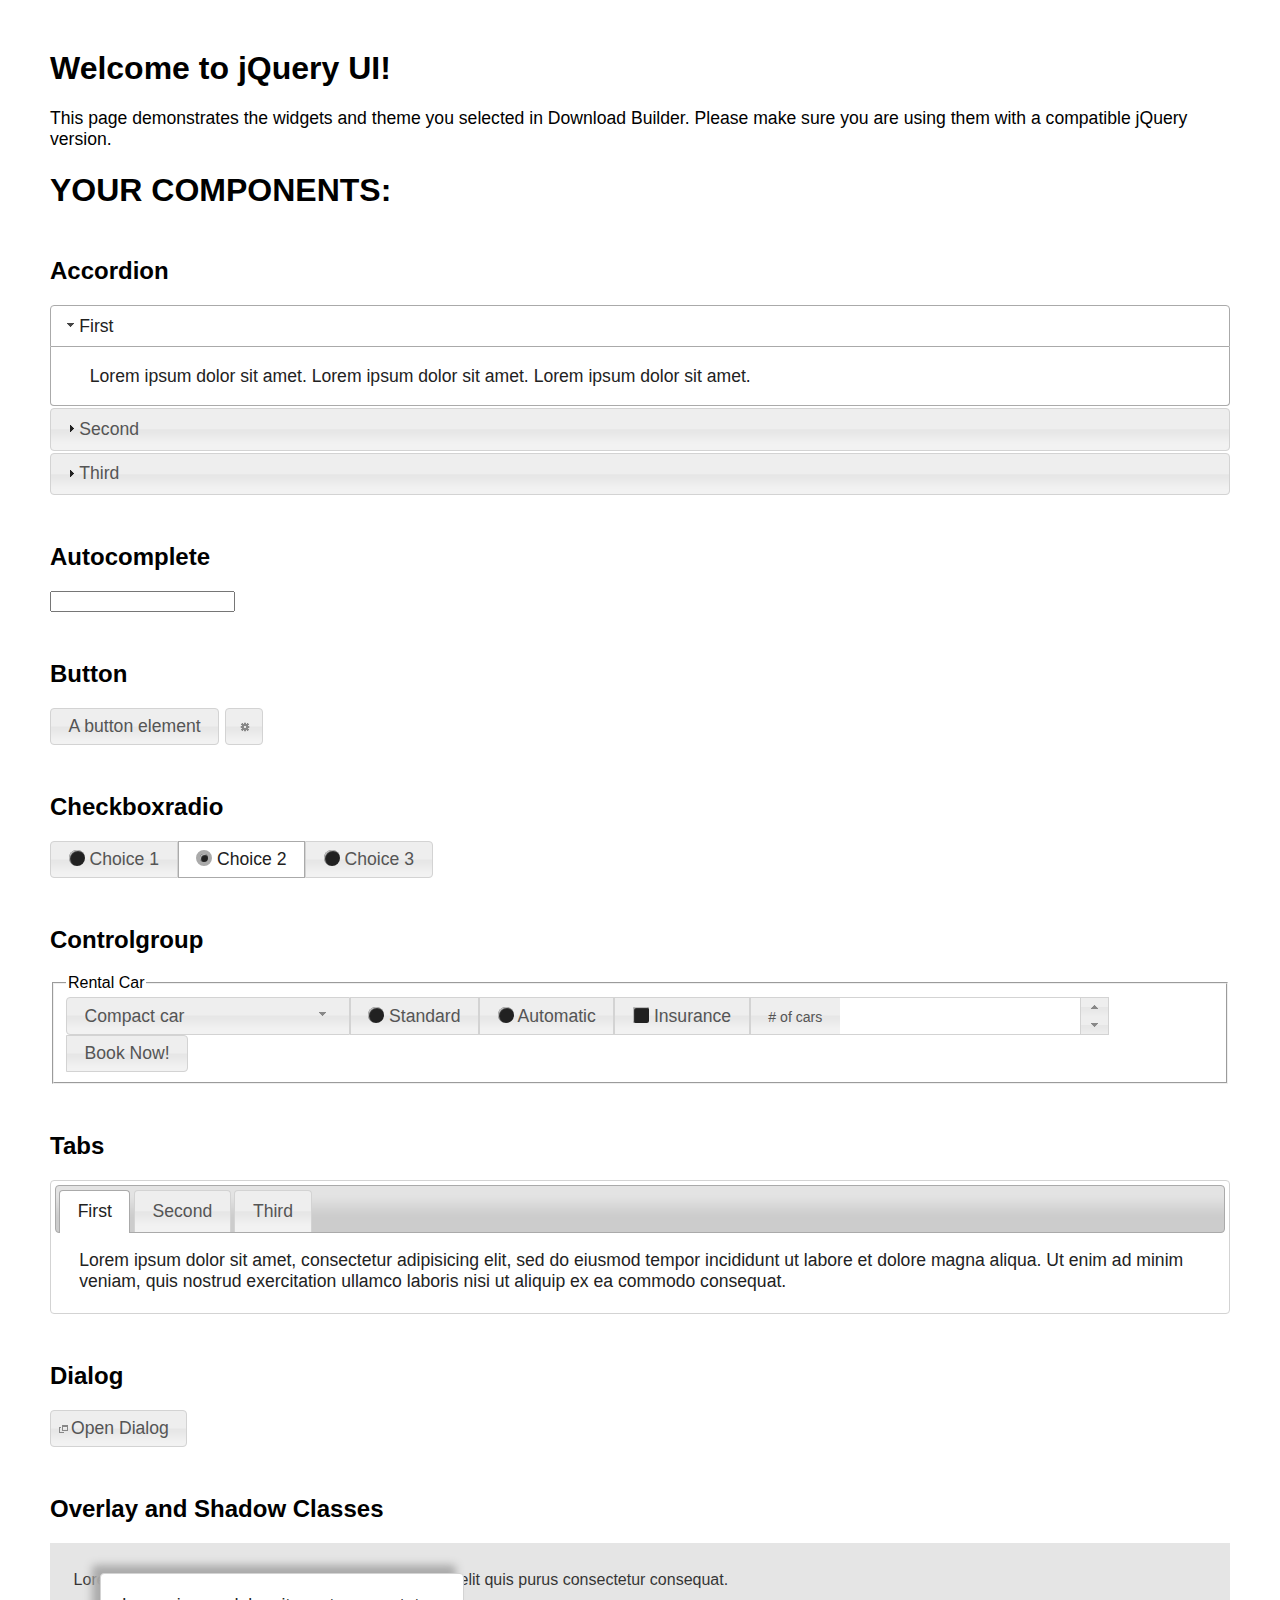
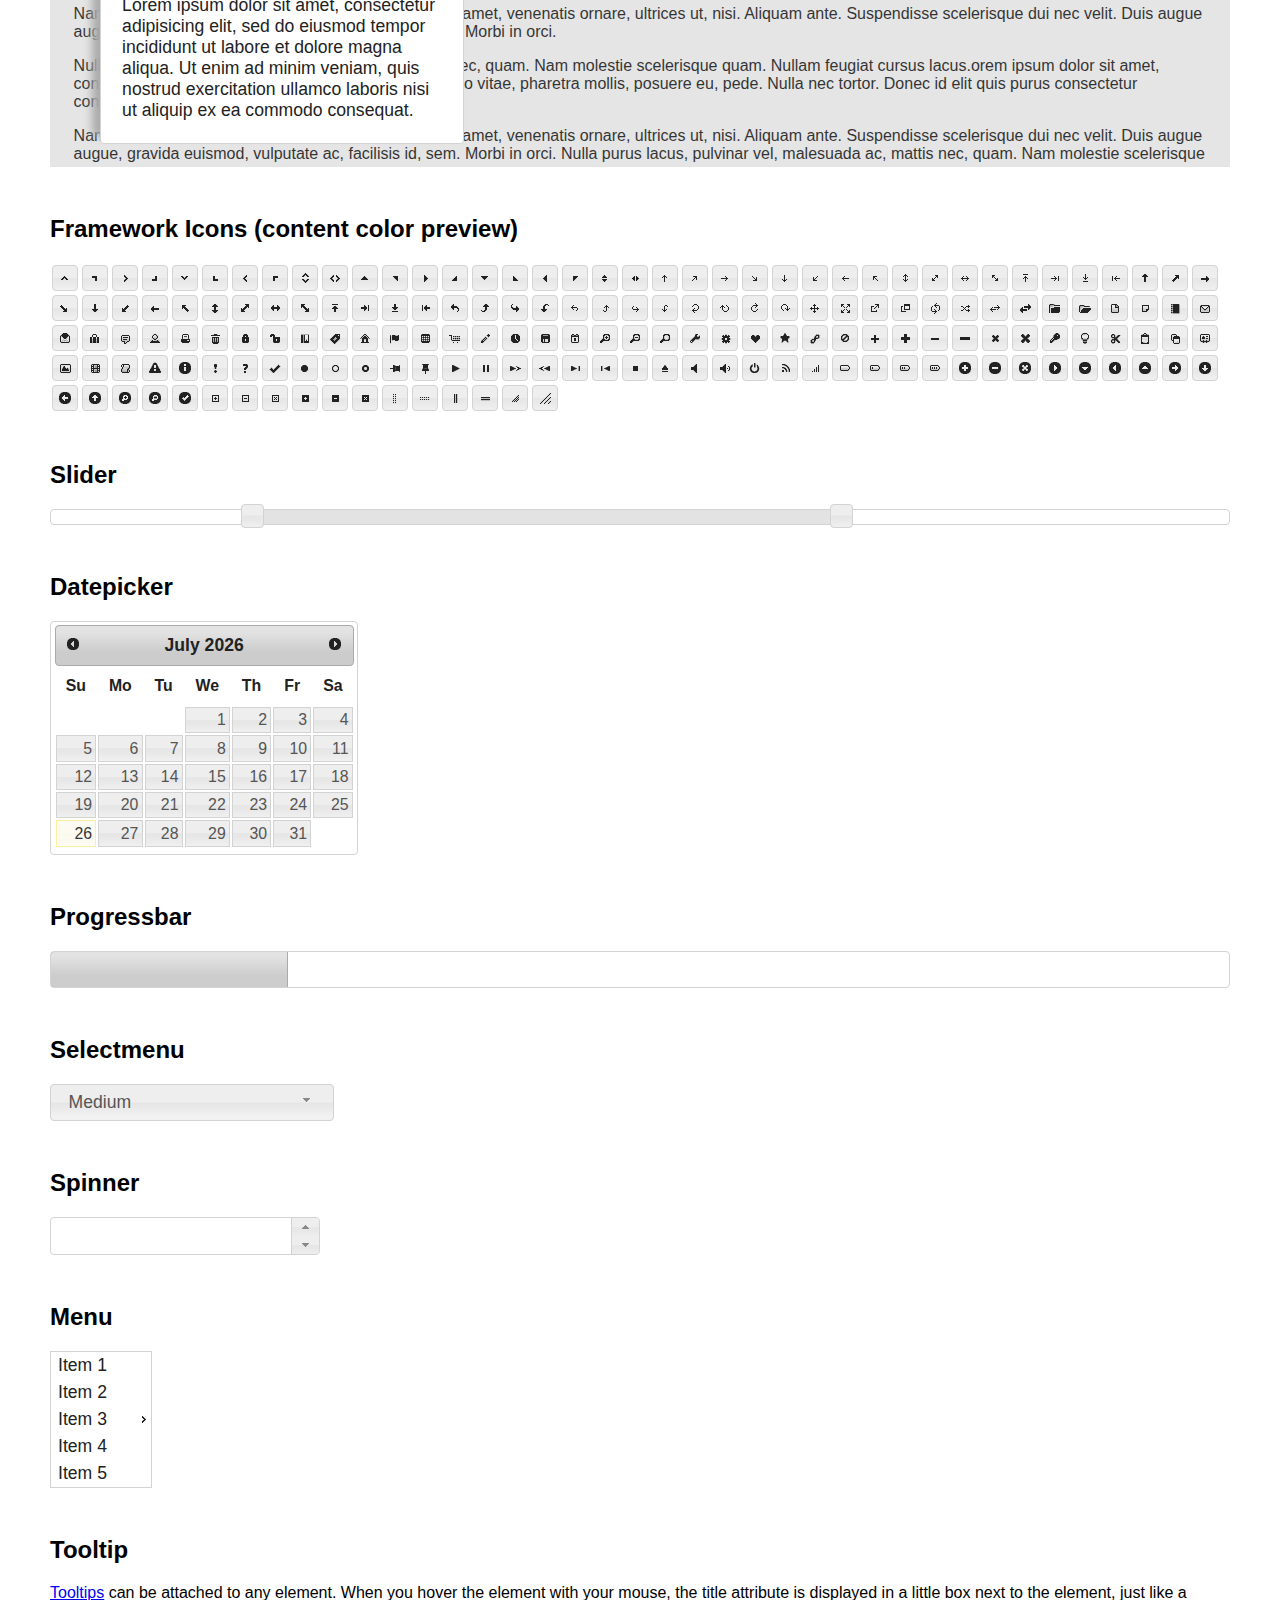
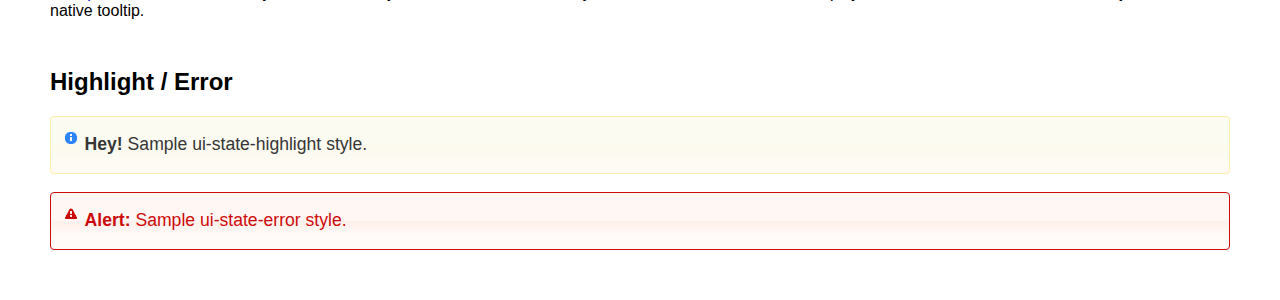
<file: resources_web/javascripts/jquery-ui-1.12.1.custom/index.html>
<!doctype html>
<html lang="us">
<head>
	<meta charset="utf-8">
	<title>jQuery UI Example Page</title>
	<link href="jquery-ui.css" rel="stylesheet">
	<style>
	body{
		font-family: "Trebuchet MS", sans-serif;
		margin: 50px;
	}
	.demoHeaders {
		margin-top: 2em;
	}
	#dialog-link {
		padding: .4em 1em .4em 20px;
		text-decoration: none;
		position: relative;
	}
	#dialog-link span.ui-icon {
		margin: 0 5px 0 0;
		position: absolute;
		left: .2em;
		top: 50%;
		margin-top: -8px;
	}
	#icons {
		margin: 0;
		padding: 0;
	}
	#icons li {
		margin: 2px;
		position: relative;
		padding: 4px 0;
		cursor: pointer;
		float: left;
		list-style: none;
	}
	#icons span.ui-icon {
		float: left;
		margin: 0 4px;
	}
	.fakewindowcontain .ui-widget-overlay {
		position: absolute;
	}
	select {
		width: 200px;
	}
	</style>
</head>
<body>

<h1>Welcome to jQuery UI!</h1>

<div class="ui-widget">
	<p>This page demonstrates the widgets and theme you selected in Download Builder. Please make sure you are using them with a compatible jQuery version.</p>
</div>

<h1>YOUR COMPONENTS:</h1>


<!-- Accordion -->
<h2 class="demoHeaders">Accordion</h2>
<div id="accordion">
	<h3>First</h3>
	<div>Lorem ipsum dolor sit amet. Lorem ipsum dolor sit amet. Lorem ipsum dolor sit amet.</div>
	<h3>Second</h3>
	<div>Phasellus mattis tincidunt nibh.</div>
	<h3>Third</h3>
	<div>Nam dui erat, auctor a, dignissim quis.</div>
</div>



<!-- Autocomplete -->
<h2 class="demoHeaders">Autocomplete</h2>
<div>
	<input id="autocomplete" title="type &quot;a&quot;">
</div>



<!-- Button -->
<h2 class="demoHeaders">Button</h2>
<button id="button">A button element</button>
<button id="button-icon">An icon-only button</button>



<!-- Checkboxradio -->
<h2 class="demoHeaders">Checkboxradio</h2>
<form style="margin-top: 1em;">
	<div id="radioset">
		<input type="radio" id="radio1" name="radio"><label for="radio1">Choice 1</label>
		<input type="radio" id="radio2" name="radio" checked="checked"><label for="radio2">Choice 2</label>
		<input type="radio" id="radio3" name="radio"><label for="radio3">Choice 3</label>
	</div>
</form>



<!-- Controlgroup -->
<h2 class="demoHeaders">Controlgroup</h2>
<fieldset>
	<legend>Rental Car</legend>
	<div id="controlgroup">
		<select id="car-type">
			<option>Compact car</option>
			<option>Midsize car</option>
			<option>Full size car</option>
			<option>SUV</option>
			<option>Luxury</option>
			<option>Truck</option>
			<option>Van</option>
		</select>
		<label for="transmission-standard">Standard</label>
		<input type="radio" name="transmission" id="transmission-standard">
		<label for="transmission-automatic">Automatic</label>
		<input type="radio" name="transmission" id="transmission-automatic">
		<label for="insurance">Insurance</label>
		<input type="checkbox" name="insurance" id="insurance">
		<label for="horizontal-spinner" class="ui-controlgroup-label"># of cars</label>
		<input id="horizontal-spinner" class="ui-spinner-input">
		<button>Book Now!</button>
	</div>
</fieldset>



<!-- Tabs -->
<h2 class="demoHeaders">Tabs</h2>
<div id="tabs">
	<ul>
		<li><a href="#tabs-1">First</a></li>
		<li><a href="#tabs-2">Second</a></li>
		<li><a href="#tabs-3">Third</a></li>
	</ul>
	<div id="tabs-1">Lorem ipsum dolor sit amet, consectetur adipisicing elit, sed do eiusmod tempor incididunt ut labore et dolore magna aliqua. Ut enim ad minim veniam, quis nostrud exercitation ullamco laboris nisi ut aliquip ex ea commodo consequat.</div>
	<div id="tabs-2">Phasellus mattis tincidunt nibh. Cras orci urna, blandit id, pretium vel, aliquet ornare, felis. Maecenas scelerisque sem non nisl. Fusce sed lorem in enim dictum bibendum.</div>
	<div id="tabs-3">Nam dui erat, auctor a, dignissim quis, sollicitudin eu, felis. Pellentesque nisi urna, interdum eget, sagittis et, consequat vestibulum, lacus. Mauris porttitor ullamcorper augue.</div>
</div>



<h2 class="demoHeaders">Dialog</h2>
<p>
	<button id="dialog-link" class="ui-button ui-corner-all ui-widget">
		<span class="ui-icon ui-icon-newwin"></span>Open Dialog
	</button>
</p>

<h2 class="demoHeaders">Overlay and Shadow Classes</h2>
<div style="position: relative; width: 96%; height: 200px; padding:1% 2%; overflow:hidden;" class="fakewindowcontain">
	<p>Lorem ipsum dolor sit amet,  Nulla nec tortor. Donec id elit quis purus consectetur consequat. </p><p>Nam congue semper tellus. Sed erat dolor, dapibus sit amet, venenatis ornare, ultrices ut, nisi. Aliquam ante. Suspendisse scelerisque dui nec velit. Duis augue augue, gravida euismod, vulputate ac, facilisis id, sem. Morbi in orci. </p><p>Nulla purus lacus, pulvinar vel, malesuada ac, mattis nec, quam. Nam molestie scelerisque quam. Nullam feugiat cursus lacus.orem ipsum dolor sit amet, consectetur adipiscing elit. Donec libero risus, commodo vitae, pharetra mollis, posuere eu, pede. Nulla nec tortor. Donec id elit quis purus consectetur consequat. </p><p>Nam congue semper tellus. Sed erat dolor, dapibus sit amet, venenatis ornare, ultrices ut, nisi. Aliquam ante. Suspendisse scelerisque dui nec velit. Duis augue augue, gravida euismod, vulputate ac, facilisis id, sem. Morbi in orci. Nulla purus lacus, pulvinar vel, malesuada ac, mattis nec, quam. Nam molestie scelerisque quam. </p><p>Nullam feugiat cursus lacus.orem ipsum dolor sit amet, consectetur adipiscing elit. Donec libero risus, commodo vitae, pharetra mollis, posuere eu, pede. Nulla nec tortor. Donec id elit quis purus consectetur consequat. Nam congue semper tellus. Sed erat dolor, dapibus sit amet, venenatis ornare, ultrices ut, nisi. Aliquam ante. </p><p>Suspendisse scelerisque dui nec velit. Duis augue augue, gravida euismod, vulputate ac, facilisis id, sem. Morbi in orci. Nulla purus lacus, pulvinar vel, malesuada ac, mattis nec, quam. Nam molestie scelerisque quam. Nullam feugiat cursus lacus.orem ipsum dolor sit amet, consectetur adipiscing elit. Donec libero risus, commodo vitae, pharetra mollis, posuere eu, pede. Nulla nec tortor. Donec id elit quis purus consectetur consequat. Nam congue semper tellus. Sed erat dolor, dapibus sit amet, venenatis ornare, ultrices ut, nisi. </p>

	<!-- ui-dialog -->
	<div class="ui-widget-overlay ui-front"></div>
	<div style="position: absolute; width: 320px; left: 50px; top: 30px; padding: 1.2em" class="ui-widget ui-front ui-widget-content ui-corner-all ui-widget-shadow">
		Lorem ipsum dolor sit amet, consectetur adipisicing elit, sed do eiusmod tempor incididunt ut labore et dolore magna aliqua. Ut enim ad minim veniam, quis nostrud exercitation ullamco laboris nisi ut aliquip ex ea commodo consequat.
	</div>

</div>

<!-- ui-dialog -->
<div id="dialog" title="Dialog Title">
	<p>Lorem ipsum dolor sit amet, consectetur adipisicing elit, sed do eiusmod tempor incididunt ut labore et dolore magna aliqua. Ut enim ad minim veniam, quis nostrud exercitation ullamco laboris nisi ut aliquip ex ea commodo consequat.</p>
</div>



<h2 class="demoHeaders">Framework Icons (content color preview)</h2>
<ul id="icons" class="ui-widget ui-helper-clearfix">
	<li class="ui-state-default ui-corner-all" title=".ui-icon-caret-1-n"><span class="ui-icon ui-icon-caret-1-n"></span></li>
	<li class="ui-state-default ui-corner-all" title=".ui-icon-caret-1-ne"><span class="ui-icon ui-icon-caret-1-ne"></span></li>
	<li class="ui-state-default ui-corner-all" title=".ui-icon-caret-1-e"><span class="ui-icon ui-icon-caret-1-e"></span></li>
	<li class="ui-state-default ui-corner-all" title=".ui-icon-caret-1-se"><span class="ui-icon ui-icon-caret-1-se"></span></li>
	<li class="ui-state-default ui-corner-all" title=".ui-icon-caret-1-s"><span class="ui-icon ui-icon-caret-1-s"></span></li>
	<li class="ui-state-default ui-corner-all" title=".ui-icon-caret-1-sw"><span class="ui-icon ui-icon-caret-1-sw"></span></li>
	<li class="ui-state-default ui-corner-all" title=".ui-icon-caret-1-w"><span class="ui-icon ui-icon-caret-1-w"></span></li>
	<li class="ui-state-default ui-corner-all" title=".ui-icon-caret-1-nw"><span class="ui-icon ui-icon-caret-1-nw"></span></li>
	<li class="ui-state-default ui-corner-all" title=".ui-icon-caret-2-n-s"><span class="ui-icon ui-icon-caret-2-n-s"></span></li>
	<li class="ui-state-default ui-corner-all" title=".ui-icon-caret-2-e-w"><span class="ui-icon ui-icon-caret-2-e-w"></span></li>
	<li class="ui-state-default ui-corner-all" title=".ui-icon-triangle-1-n"><span class="ui-icon ui-icon-triangle-1-n"></span></li>
	<li class="ui-state-default ui-corner-all" title=".ui-icon-triangle-1-ne"><span class="ui-icon ui-icon-triangle-1-ne"></span></li>
	<li class="ui-state-default ui-corner-all" title=".ui-icon-triangle-1-e"><span class="ui-icon ui-icon-triangle-1-e"></span></li>
	<li class="ui-state-default ui-corner-all" title=".ui-icon-triangle-1-se"><span class="ui-icon ui-icon-triangle-1-se"></span></li>
	<li class="ui-state-default ui-corner-all" title=".ui-icon-triangle-1-s"><span class="ui-icon ui-icon-triangle-1-s"></span></li>
	<li class="ui-state-default ui-corner-all" title=".ui-icon-triangle-1-sw"><span class="ui-icon ui-icon-triangle-1-sw"></span></li>
	<li class="ui-state-default ui-corner-all" title=".ui-icon-triangle-1-w"><span class="ui-icon ui-icon-triangle-1-w"></span></li>
	<li class="ui-state-default ui-corner-all" title=".ui-icon-triangle-1-nw"><span class="ui-icon ui-icon-triangle-1-nw"></span></li>
	<li class="ui-state-default ui-corner-all" title=".ui-icon-triangle-2-n-s"><span class="ui-icon ui-icon-triangle-2-n-s"></span></li>
	<li class="ui-state-default ui-corner-all" title=".ui-icon-triangle-2-e-w"><span class="ui-icon ui-icon-triangle-2-e-w"></span></li>
	<li class="ui-state-default ui-corner-all" title=".ui-icon-arrow-1-n"><span class="ui-icon ui-icon-arrow-1-n"></span></li>
	<li class="ui-state-default ui-corner-all" title=".ui-icon-arrow-1-ne"><span class="ui-icon ui-icon-arrow-1-ne"></span></li>
	<li class="ui-state-default ui-corner-all" title=".ui-icon-arrow-1-e"><span class="ui-icon ui-icon-arrow-1-e"></span></li>
	<li class="ui-state-default ui-corner-all" title=".ui-icon-arrow-1-se"><span class="ui-icon ui-icon-arrow-1-se"></span></li>
	<li class="ui-state-default ui-corner-all" title=".ui-icon-arrow-1-s"><span class="ui-icon ui-icon-arrow-1-s"></span></li>
	<li class="ui-state-default ui-corner-all" title=".ui-icon-arrow-1-sw"><span class="ui-icon ui-icon-arrow-1-sw"></span></li>
	<li class="ui-state-default ui-corner-all" title=".ui-icon-arrow-1-w"><span class="ui-icon ui-icon-arrow-1-w"></span></li>
	<li class="ui-state-default ui-corner-all" title=".ui-icon-arrow-1-nw"><span class="ui-icon ui-icon-arrow-1-nw"></span></li>
	<li class="ui-state-default ui-corner-all" title=".ui-icon-arrow-2-n-s"><span class="ui-icon ui-icon-arrow-2-n-s"></span></li>
	<li class="ui-state-default ui-corner-all" title=".ui-icon-arrow-2-ne-sw"><span class="ui-icon ui-icon-arrow-2-ne-sw"></span></li>
	<li class="ui-state-default ui-corner-all" title=".ui-icon-arrow-2-e-w"><span class="ui-icon ui-icon-arrow-2-e-w"></span></li>
	<li class="ui-state-default ui-corner-all" title=".ui-icon-arrow-2-se-nw"><span class="ui-icon ui-icon-arrow-2-se-nw"></span></li>
	<li class="ui-state-default ui-corner-all" title=".ui-icon-arrowstop-1-n"><span class="ui-icon ui-icon-arrowstop-1-n"></span></li>
	<li class="ui-state-default ui-corner-all" title=".ui-icon-arrowstop-1-e"><span class="ui-icon ui-icon-arrowstop-1-e"></span></li>
	<li class="ui-state-default ui-corner-all" title=".ui-icon-arrowstop-1-s"><span class="ui-icon ui-icon-arrowstop-1-s"></span></li>
	<li class="ui-state-default ui-corner-all" title=".ui-icon-arrowstop-1-w"><span class="ui-icon ui-icon-arrowstop-1-w"></span></li>
	<li class="ui-state-default ui-corner-all" title=".ui-icon-arrowthick-1-n"><span class="ui-icon ui-icon-arrowthick-1-n"></span></li>
	<li class="ui-state-default ui-corner-all" title=".ui-icon-arrowthick-1-ne"><span class="ui-icon ui-icon-arrowthick-1-ne"></span></li>
	<li class="ui-state-default ui-corner-all" title=".ui-icon-arrowthick-1-e"><span class="ui-icon ui-icon-arrowthick-1-e"></span></li>
	<li class="ui-state-default ui-corner-all" title=".ui-icon-arrowthick-1-se"><span class="ui-icon ui-icon-arrowthick-1-se"></span></li>
	<li class="ui-state-default ui-corner-all" title=".ui-icon-arrowthick-1-s"><span class="ui-icon ui-icon-arrowthick-1-s"></span></li>
	<li class="ui-state-default ui-corner-all" title=".ui-icon-arrowthick-1-sw"><span class="ui-icon ui-icon-arrowthick-1-sw"></span></li>
	<li class="ui-state-default ui-corner-all" title=".ui-icon-arrowthick-1-w"><span class="ui-icon ui-icon-arrowthick-1-w"></span></li>
	<li class="ui-state-default ui-corner-all" title=".ui-icon-arrowthick-1-nw"><span class="ui-icon ui-icon-arrowthick-1-nw"></span></li>
	<li class="ui-state-default ui-corner-all" title=".ui-icon-arrowthick-2-n-s"><span class="ui-icon ui-icon-arrowthick-2-n-s"></span></li>
	<li class="ui-state-default ui-corner-all" title=".ui-icon-arrowthick-2-ne-sw"><span class="ui-icon ui-icon-arrowthick-2-ne-sw"></span></li>
	<li class="ui-state-default ui-corner-all" title=".ui-icon-arrowthick-2-e-w"><span class="ui-icon ui-icon-arrowthick-2-e-w"></span></li>
	<li class="ui-state-default ui-corner-all" title=".ui-icon-arrowthick-2-se-nw"><span class="ui-icon ui-icon-arrowthick-2-se-nw"></span></li>
	<li class="ui-state-default ui-corner-all" title=".ui-icon-arrowthickstop-1-n"><span class="ui-icon ui-icon-arrowthickstop-1-n"></span></li>
	<li class="ui-state-default ui-corner-all" title=".ui-icon-arrowthickstop-1-e"><span class="ui-icon ui-icon-arrowthickstop-1-e"></span></li>
	<li class="ui-state-default ui-corner-all" title=".ui-icon-arrowthickstop-1-s"><span class="ui-icon ui-icon-arrowthickstop-1-s"></span></li>
	<li class="ui-state-default ui-corner-all" title=".ui-icon-arrowthickstop-1-w"><span class="ui-icon ui-icon-arrowthickstop-1-w"></span></li>
	<li class="ui-state-default ui-corner-all" title=".ui-icon-arrowreturnthick-1-w"><span class="ui-icon ui-icon-arrowreturnthick-1-w"></span></li>
	<li class="ui-state-default ui-corner-all" title=".ui-icon-arrowreturnthick-1-n"><span class="ui-icon ui-icon-arrowreturnthick-1-n"></span></li>
	<li class="ui-state-default ui-corner-all" title=".ui-icon-arrowreturnthick-1-e"><span class="ui-icon ui-icon-arrowreturnthick-1-e"></span></li>
	<li class="ui-state-default ui-corner-all" title=".ui-icon-arrowreturnthick-1-s"><span class="ui-icon ui-icon-arrowreturnthick-1-s"></span></li>
	<li class="ui-state-default ui-corner-all" title=".ui-icon-arrowreturn-1-w"><span class="ui-icon ui-icon-arrowreturn-1-w"></span></li>
	<li class="ui-state-default ui-corner-all" title=".ui-icon-arrowreturn-1-n"><span class="ui-icon ui-icon-arrowreturn-1-n"></span></li>
	<li class="ui-state-default ui-corner-all" title=".ui-icon-arrowreturn-1-e"><span class="ui-icon ui-icon-arrowreturn-1-e"></span></li>
	<li class="ui-state-default ui-corner-all" title=".ui-icon-arrowreturn-1-s"><span class="ui-icon ui-icon-arrowreturn-1-s"></span></li>
	<li class="ui-state-default ui-corner-all" title=".ui-icon-arrowrefresh-1-w"><span class="ui-icon ui-icon-arrowrefresh-1-w"></span></li>
	<li class="ui-state-default ui-corner-all" title=".ui-icon-arrowrefresh-1-n"><span class="ui-icon ui-icon-arrowrefresh-1-n"></span></li>
	<li class="ui-state-default ui-corner-all" title=".ui-icon-arrowrefresh-1-e"><span class="ui-icon ui-icon-arrowrefresh-1-e"></span></li>
	<li class="ui-state-default ui-corner-all" title=".ui-icon-arrowrefresh-1-s"><span class="ui-icon ui-icon-arrowrefresh-1-s"></span></li>
	<li class="ui-state-default ui-corner-all" title=".ui-icon-arrow-4"><span class="ui-icon ui-icon-arrow-4"></span></li>
	<li class="ui-state-default ui-corner-all" title=".ui-icon-arrow-4-diag"><span class="ui-icon ui-icon-arrow-4-diag"></span></li>
	<li class="ui-state-default ui-corner-all" title=".ui-icon-extlink"><span class="ui-icon ui-icon-extlink"></span></li>
	<li class="ui-state-default ui-corner-all" title=".ui-icon-newwin"><span class="ui-icon ui-icon-newwin"></span></li>
	<li class="ui-state-default ui-corner-all" title=".ui-icon-refresh"><span class="ui-icon ui-icon-refresh"></span></li>
	<li class="ui-state-default ui-corner-all" title=".ui-icon-shuffle"><span class="ui-icon ui-icon-shuffle"></span></li>
	<li class="ui-state-default ui-corner-all" title=".ui-icon-transfer-e-w"><span class="ui-icon ui-icon-transfer-e-w"></span></li>
	<li class="ui-state-default ui-corner-all" title=".ui-icon-transferthick-e-w"><span class="ui-icon ui-icon-transferthick-e-w"></span></li>
	<li class="ui-state-default ui-corner-all" title=".ui-icon-folder-collapsed"><span class="ui-icon ui-icon-folder-collapsed"></span></li>
	<li class="ui-state-default ui-corner-all" title=".ui-icon-folder-open"><span class="ui-icon ui-icon-folder-open"></span></li>
	<li class="ui-state-default ui-corner-all" title=".ui-icon-document"><span class="ui-icon ui-icon-document"></span></li>
	<li class="ui-state-default ui-corner-all" title=".ui-icon-document-b"><span class="ui-icon ui-icon-document-b"></span></li>
	<li class="ui-state-default ui-corner-all" title=".ui-icon-note"><span class="ui-icon ui-icon-note"></span></li>
	<li class="ui-state-default ui-corner-all" title=".ui-icon-mail-closed"><span class="ui-icon ui-icon-mail-closed"></span></li>
	<li class="ui-state-default ui-corner-all" title=".ui-icon-mail-open"><span class="ui-icon ui-icon-mail-open"></span></li>
	<li class="ui-state-default ui-corner-all" title=".ui-icon-suitcase"><span class="ui-icon ui-icon-suitcase"></span></li>
	<li class="ui-state-default ui-corner-all" title=".ui-icon-comment"><span class="ui-icon ui-icon-comment"></span></li>
	<li class="ui-state-default ui-corner-all" title=".ui-icon-person"><span class="ui-icon ui-icon-person"></span></li>
	<li class="ui-state-default ui-corner-all" title=".ui-icon-print"><span class="ui-icon ui-icon-print"></span></li>
	<li class="ui-state-default ui-corner-all" title=".ui-icon-trash"><span class="ui-icon ui-icon-trash"></span></li>
	<li class="ui-state-default ui-corner-all" title=".ui-icon-locked"><span class="ui-icon ui-icon-locked"></span></li>
	<li class="ui-state-default ui-corner-all" title=".ui-icon-unlocked"><span class="ui-icon ui-icon-unlocked"></span></li>
	<li class="ui-state-default ui-corner-all" title=".ui-icon-bookmark"><span class="ui-icon ui-icon-bookmark"></span></li>
	<li class="ui-state-default ui-corner-all" title=".ui-icon-tag"><span class="ui-icon ui-icon-tag"></span></li>
	<li class="ui-state-default ui-corner-all" title=".ui-icon-home"><span class="ui-icon ui-icon-home"></span></li>
	<li class="ui-state-default ui-corner-all" title=".ui-icon-flag"><span class="ui-icon ui-icon-flag"></span></li>
	<li class="ui-state-default ui-corner-all" title=".ui-icon-calculator"><span class="ui-icon ui-icon-calculator"></span></li>
	<li class="ui-state-default ui-corner-all" title=".ui-icon-cart"><span class="ui-icon ui-icon-cart"></span></li>
	<li class="ui-state-default ui-corner-all" title=".ui-icon-pencil"><span class="ui-icon ui-icon-pencil"></span></li>
	<li class="ui-state-default ui-corner-all" title=".ui-icon-clock"><span class="ui-icon ui-icon-clock"></span></li>
	<li class="ui-state-default ui-corner-all" title=".ui-icon-disk"><span class="ui-icon ui-icon-disk"></span></li>
	<li class="ui-state-default ui-corner-all" title=".ui-icon-calendar"><span class="ui-icon ui-icon-calendar"></span></li>
	<li class="ui-state-default ui-corner-all" title=".ui-icon-zoomin"><span class="ui-icon ui-icon-zoomin"></span></li>
	<li class="ui-state-default ui-corner-all" title=".ui-icon-zoomout"><span class="ui-icon ui-icon-zoomout"></span></li>
	<li class="ui-state-default ui-corner-all" title=".ui-icon-search"><span class="ui-icon ui-icon-search"></span></li>
	<li class="ui-state-default ui-corner-all" title=".ui-icon-wrench"><span class="ui-icon ui-icon-wrench"></span></li>
	<li class="ui-state-default ui-corner-all" title=".ui-icon-gear"><span class="ui-icon ui-icon-gear"></span></li>
	<li class="ui-state-default ui-corner-all" title=".ui-icon-heart"><span class="ui-icon ui-icon-heart"></span></li>
	<li class="ui-state-default ui-corner-all" title=".ui-icon-star"><span class="ui-icon ui-icon-star"></span></li>
	<li class="ui-state-default ui-corner-all" title=".ui-icon-link"><span class="ui-icon ui-icon-link"></span></li>
	<li class="ui-state-default ui-corner-all" title=".ui-icon-cancel"><span class="ui-icon ui-icon-cancel"></span></li>
	<li class="ui-state-default ui-corner-all" title=".ui-icon-plus"><span class="ui-icon ui-icon-plus"></span></li>
	<li class="ui-state-default ui-corner-all" title=".ui-icon-plusthick"><span class="ui-icon ui-icon-plusthick"></span></li>
	<li class="ui-state-default ui-corner-all" title=".ui-icon-minus"><span class="ui-icon ui-icon-minus"></span></li>
	<li class="ui-state-default ui-corner-all" title=".ui-icon-minusthick"><span class="ui-icon ui-icon-minusthick"></span></li>
	<li class="ui-state-default ui-corner-all" title=".ui-icon-close"><span class="ui-icon ui-icon-close"></span></li>
	<li class="ui-state-default ui-corner-all" title=".ui-icon-closethick"><span class="ui-icon ui-icon-closethick"></span></li>
	<li class="ui-state-default ui-corner-all" title=".ui-icon-key"><span class="ui-icon ui-icon-key"></span></li>
	<li class="ui-state-default ui-corner-all" title=".ui-icon-lightbulb"><span class="ui-icon ui-icon-lightbulb"></span></li>
	<li class="ui-state-default ui-corner-all" title=".ui-icon-scissors"><span class="ui-icon ui-icon-scissors"></span></li>
	<li class="ui-state-default ui-corner-all" title=".ui-icon-clipboard"><span class="ui-icon ui-icon-clipboard"></span></li>
	<li class="ui-state-default ui-corner-all" title=".ui-icon-copy"><span class="ui-icon ui-icon-copy"></span></li>
	<li class="ui-state-default ui-corner-all" title=".ui-icon-contact"><span class="ui-icon ui-icon-contact"></span></li>
	<li class="ui-state-default ui-corner-all" title=".ui-icon-image"><span class="ui-icon ui-icon-image"></span></li>
	<li class="ui-state-default ui-corner-all" title=".ui-icon-video"><span class="ui-icon ui-icon-video"></span></li>
	<li class="ui-state-default ui-corner-all" title=".ui-icon-script"><span class="ui-icon ui-icon-script"></span></li>
	<li class="ui-state-default ui-corner-all" title=".ui-icon-alert"><span class="ui-icon ui-icon-alert"></span></li>
	<li class="ui-state-default ui-corner-all" title=".ui-icon-info"><span class="ui-icon ui-icon-info"></span></li>
	<li class="ui-state-default ui-corner-all" title=".ui-icon-notice"><span class="ui-icon ui-icon-notice"></span></li>
	<li class="ui-state-default ui-corner-all" title=".ui-icon-help"><span class="ui-icon ui-icon-help"></span></li>
	<li class="ui-state-default ui-corner-all" title=".ui-icon-check"><span class="ui-icon ui-icon-check"></span></li>
	<li class="ui-state-default ui-corner-all" title=".ui-icon-bullet"><span class="ui-icon ui-icon-bullet"></span></li>
	<li class="ui-state-default ui-corner-all" title=".ui-icon-radio-off"><span class="ui-icon ui-icon-radio-off"></span></li>
	<li class="ui-state-default ui-corner-all" title=".ui-icon-radio-on"><span class="ui-icon ui-icon-radio-on"></span></li>
	<li class="ui-state-default ui-corner-all" title=".ui-icon-pin-w"><span class="ui-icon ui-icon-pin-w"></span></li>
	<li class="ui-state-default ui-corner-all" title=".ui-icon-pin-s"><span class="ui-icon ui-icon-pin-s"></span></li>
	<li class="ui-state-default ui-corner-all" title=".ui-icon-play"><span class="ui-icon ui-icon-play"></span></li>
	<li class="ui-state-default ui-corner-all" title=".ui-icon-pause"><span class="ui-icon ui-icon-pause"></span></li>
	<li class="ui-state-default ui-corner-all" title=".ui-icon-seek-next"><span class="ui-icon ui-icon-seek-next"></span></li>
	<li class="ui-state-default ui-corner-all" title=".ui-icon-seek-prev"><span class="ui-icon ui-icon-seek-prev"></span></li>
	<li class="ui-state-default ui-corner-all" title=".ui-icon-seek-end"><span class="ui-icon ui-icon-seek-end"></span></li>
	<li class="ui-state-default ui-corner-all" title=".ui-icon-seek-first"><span class="ui-icon ui-icon-seek-first"></span></li>
	<li class="ui-state-default ui-corner-all" title=".ui-icon-stop"><span class="ui-icon ui-icon-stop"></span></li>
	<li class="ui-state-default ui-corner-all" title=".ui-icon-eject"><span class="ui-icon ui-icon-eject"></span></li>
	<li class="ui-state-default ui-corner-all" title=".ui-icon-volume-off"><span class="ui-icon ui-icon-volume-off"></span></li>
	<li class="ui-state-default ui-corner-all" title=".ui-icon-volume-on"><span class="ui-icon ui-icon-volume-on"></span></li>
	<li class="ui-state-default ui-corner-all" title=".ui-icon-power"><span class="ui-icon ui-icon-power"></span></li>
	<li class="ui-state-default ui-corner-all" title=".ui-icon-signal-diag"><span class="ui-icon ui-icon-signal-diag"></span></li>
	<li class="ui-state-default ui-corner-all" title=".ui-icon-signal"><span class="ui-icon ui-icon-signal"></span></li>
	<li class="ui-state-default ui-corner-all" title=".ui-icon-battery-0"><span class="ui-icon ui-icon-battery-0"></span></li>
	<li class="ui-state-default ui-corner-all" title=".ui-icon-battery-1"><span class="ui-icon ui-icon-battery-1"></span></li>
	<li class="ui-state-default ui-corner-all" title=".ui-icon-battery-2"><span class="ui-icon ui-icon-battery-2"></span></li>
	<li class="ui-state-default ui-corner-all" title=".ui-icon-battery-3"><span class="ui-icon ui-icon-battery-3"></span></li>
	<li class="ui-state-default ui-corner-all" title=".ui-icon-circle-plus"><span class="ui-icon ui-icon-circle-plus"></span></li>
	<li class="ui-state-default ui-corner-all" title=".ui-icon-circle-minus"><span class="ui-icon ui-icon-circle-minus"></span></li>
	<li class="ui-state-default ui-corner-all" title=".ui-icon-circle-close"><span class="ui-icon ui-icon-circle-close"></span></li>
	<li class="ui-state-default ui-corner-all" title=".ui-icon-circle-triangle-e"><span class="ui-icon ui-icon-circle-triangle-e"></span></li>
	<li class="ui-state-default ui-corner-all" title=".ui-icon-circle-triangle-s"><span class="ui-icon ui-icon-circle-triangle-s"></span></li>
	<li class="ui-state-default ui-corner-all" title=".ui-icon-circle-triangle-w"><span class="ui-icon ui-icon-circle-triangle-w"></span></li>
	<li class="ui-state-default ui-corner-all" title=".ui-icon-circle-triangle-n"><span class="ui-icon ui-icon-circle-triangle-n"></span></li>
	<li class="ui-state-default ui-corner-all" title=".ui-icon-circle-arrow-e"><span class="ui-icon ui-icon-circle-arrow-e"></span></li>
	<li class="ui-state-default ui-corner-all" title=".ui-icon-circle-arrow-s"><span class="ui-icon ui-icon-circle-arrow-s"></span></li>
	<li class="ui-state-default ui-corner-all" title=".ui-icon-circle-arrow-w"><span class="ui-icon ui-icon-circle-arrow-w"></span></li>
	<li class="ui-state-default ui-corner-all" title=".ui-icon-circle-arrow-n"><span class="ui-icon ui-icon-circle-arrow-n"></span></li>
	<li class="ui-state-default ui-corner-all" title=".ui-icon-circle-zoomin"><span class="ui-icon ui-icon-circle-zoomin"></span></li>
	<li class="ui-state-default ui-corner-all" title=".ui-icon-circle-zoomout"><span class="ui-icon ui-icon-circle-zoomout"></span></li>
	<li class="ui-state-default ui-corner-all" title=".ui-icon-circle-check"><span class="ui-icon ui-icon-circle-check"></span></li>
	<li class="ui-state-default ui-corner-all" title=".ui-icon-circlesmall-plus"><span class="ui-icon ui-icon-circlesmall-plus"></span></li>
	<li class="ui-state-default ui-corner-all" title=".ui-icon-circlesmall-minus"><span class="ui-icon ui-icon-circlesmall-minus"></span></li>
	<li class="ui-state-default ui-corner-all" title=".ui-icon-circlesmall-close"><span class="ui-icon ui-icon-circlesmall-close"></span></li>
	<li class="ui-state-default ui-corner-all" title=".ui-icon-squaresmall-plus"><span class="ui-icon ui-icon-squaresmall-plus"></span></li>
	<li class="ui-state-default ui-corner-all" title=".ui-icon-squaresmall-minus"><span class="ui-icon ui-icon-squaresmall-minus"></span></li>
	<li class="ui-state-default ui-corner-all" title=".ui-icon-squaresmall-close"><span class="ui-icon ui-icon-squaresmall-close"></span></li>
	<li class="ui-state-default ui-corner-all" title=".ui-icon-grip-dotted-vertical"><span class="ui-icon ui-icon-grip-dotted-vertical"></span></li>
	<li class="ui-state-default ui-corner-all" title=".ui-icon-grip-dotted-horizontal"><span class="ui-icon ui-icon-grip-dotted-horizontal"></span></li>
	<li class="ui-state-default ui-corner-all" title=".ui-icon-grip-solid-vertical"><span class="ui-icon ui-icon-grip-solid-vertical"></span></li>
	<li class="ui-state-default ui-corner-all" title=".ui-icon-grip-solid-horizontal"><span class="ui-icon ui-icon-grip-solid-horizontal"></span></li>
	<li class="ui-state-default ui-corner-all" title=".ui-icon-gripsmall-diagonal-se"><span class="ui-icon ui-icon-gripsmall-diagonal-se"></span></li>
	<li class="ui-state-default ui-corner-all" title=".ui-icon-grip-diagonal-se"><span class="ui-icon ui-icon-grip-diagonal-se"></span></li>
</ul>


<!-- Slider -->
<h2 class="demoHeaders">Slider</h2>
<div id="slider"></div>



<!-- Datepicker -->
<h2 class="demoHeaders">Datepicker</h2>
<div id="datepicker"></div>



<!-- Progressbar -->
<h2 class="demoHeaders">Progressbar</h2>
<div id="progressbar"></div>



<!-- Progressbar -->
<h2 class="demoHeaders">Selectmenu</h2>
<select id="selectmenu">
	<option>Slower</option>
	<option>Slow</option>
	<option selected="selected">Medium</option>
	<option>Fast</option>
	<option>Faster</option>
</select>



<!-- Spinner -->
<h2 class="demoHeaders">Spinner</h2>
<input id="spinner">



<!-- Menu -->
<h2 class="demoHeaders">Menu</h2>
<ul style="width:100px;" id="menu">
	<li><div>Item 1</div></li>
	<li><div>Item 2</div></li>
	<li><div>Item 3</div>
		<ul>
			<li><div>Item 3-1</div></li>
			<li><div>Item 3-2</div></li>
			<li><div>Item 3-3</div></li>
			<li><div>Item 3-4</div></li>
			<li><div>Item 3-5</div></li>
		</ul>
	</li>
	<li><div>Item 4</div></li>
	<li><div>Item 5</div></li>
</ul>



<!-- Tooltip -->
<h2 class="demoHeaders">Tooltip</h2>
<p id="tooltip">
	<a href="#" title="That&apos;s what this widget is">Tooltips</a> can be attached to any element. When you hover
the element with your mouse, the title attribute is displayed in a little box next to the element, just like a native tooltip.
</p>


<!-- Highlight / Error -->
<h2 class="demoHeaders">Highlight / Error</h2>
<div class="ui-widget">
	<div class="ui-state-highlight ui-corner-all" style="margin-top: 20px; padding: 0 .7em;">
		<p><span class="ui-icon ui-icon-info" style="float: left; margin-right: .3em;"></span>
		<strong>Hey!</strong> Sample ui-state-highlight style.</p>
	</div>
</div>
<br>
<div class="ui-widget">
	<div class="ui-state-error ui-corner-all" style="padding: 0 .7em;">
		<p><span class="ui-icon ui-icon-alert" style="float: left; margin-right: .3em;"></span>
		<strong>Alert:</strong> Sample ui-state-error style.</p>
	</div>
</div>

<script src="external/jquery/jquery.js"></script>
<script src="jquery-ui.js"></script>
<script>

$( "#accordion" ).accordion();



var availableTags = [
	"ActionScript",
	"AppleScript",
	"Asp",
	"BASIC",
	"C",
	"C++",
	"Clojure",
	"COBOL",
	"ColdFusion",
	"Erlang",
	"Fortran",
	"Groovy",
	"Haskell",
	"Java",
	"JavaScript",
	"Lisp",
	"Perl",
	"PHP",
	"Python",
	"Ruby",
	"Scala",
	"Scheme"
];
$( "#autocomplete" ).autocomplete({
	source: availableTags
});



$( "#button" ).button();
$( "#button-icon" ).button({
	icon: "ui-icon-gear",
	showLabel: false
});



$( "#radioset" ).buttonset();



$( "#controlgroup" ).controlgroup();



$( "#tabs" ).tabs();



$( "#dialog" ).dialog({
	autoOpen: false,
	width: 400,
	buttons: [
		{
			text: "Ok",
			click: function() {
				$( this ).dialog( "close" );
			}
		},
		{
			text: "Cancel",
			click: function() {
				$( this ).dialog( "close" );
			}
		}
	]
});

// Link to open the dialog
$( "#dialog-link" ).click(function( event ) {
	$( "#dialog" ).dialog( "open" );
	event.preventDefault();
});



$( "#datepicker" ).datepicker({
	inline: true
});



$( "#slider" ).slider({
	range: true,
	values: [ 17, 67 ]
});



$( "#progressbar" ).progressbar({
	value: 20
});



$( "#spinner" ).spinner();



$( "#menu" ).menu();



$( "#tooltip" ).tooltip();



$( "#selectmenu" ).selectmenu();


// Hover states on the static widgets
$( "#dialog-link, #icons li" ).hover(
	function() {
		$( this ).addClass( "ui-state-hover" );
	},
	function() {
		$( this ).removeClass( "ui-state-hover" );
	}
);
</script>
</body>
</html>
</file>
